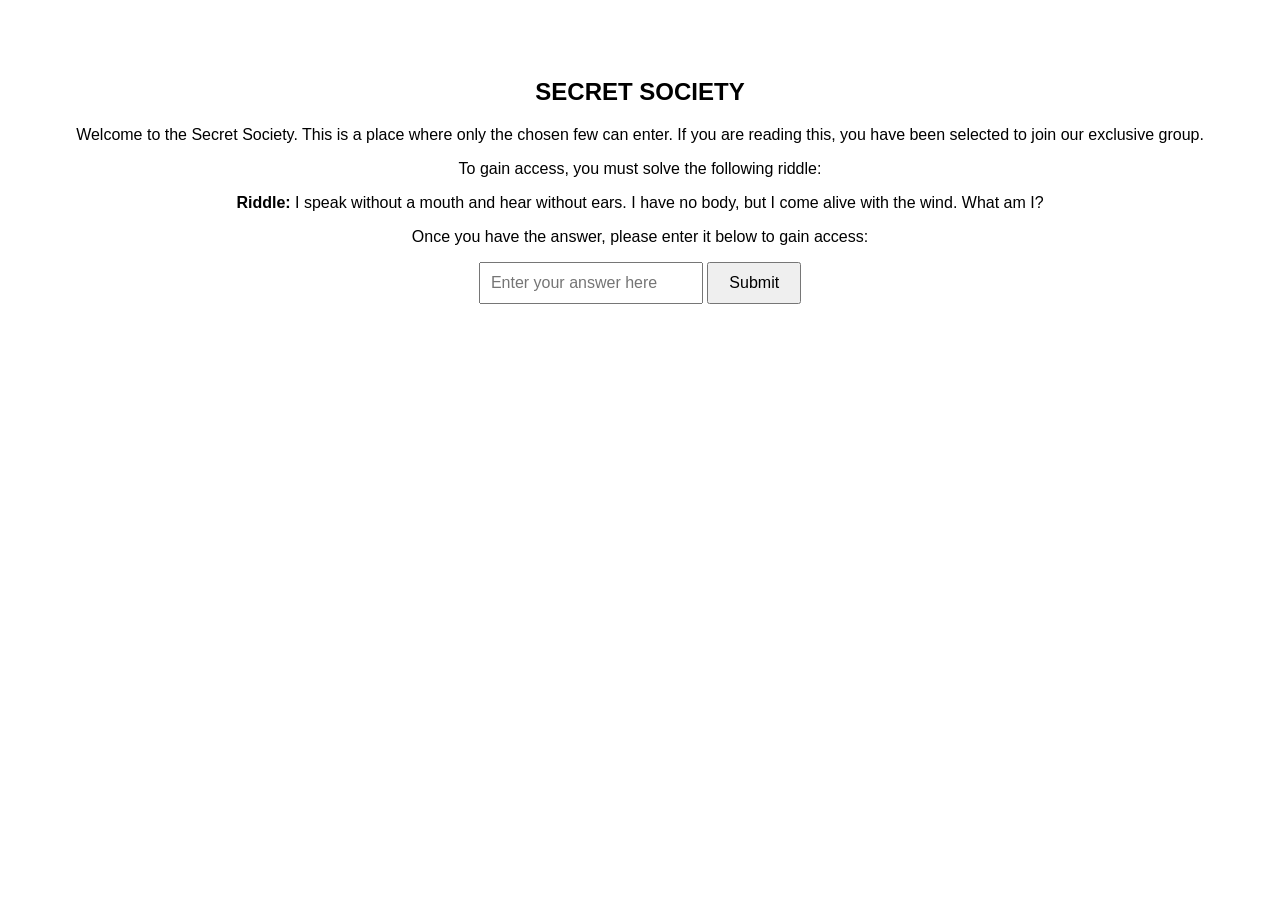
<file: java.html>
<!DOCTYPE html>
<html lang="en">
<head>
    <meta charset="UTF-8">
    <meta name="viewport" content="width=device-width, initial-scale=1.0">
    <title>Secret Society</title>
    <style>
        body { font-family: sans-serif; text-align: center; padding: 50px; }
        .error { color: red; font-weight: bold; display: none; margin-top: 10px; }
        .success { color: green; font-weight: bold; display: none; margin-top: 10px; }
        input { padding: 10px; font-size: 16px; }
        button { padding: 10px 20px; font-size: 16px; cursor: pointer; }
    </style>
</head>
<body>
    <h2>SECRET SOCIETY</h2>
    <p>Welcome to the Secret Society. This is a place where only the chosen few can enter. If you are reading this, you have been selected to join our exclusive group.</p>
    <p>To gain access, you must solve the following riddle:</p>
    <p><strong>Riddle:</strong> I speak without a mouth and hear without ears. I have no body, but I come alive with the wind. What am I?</p>
    <p>Once you have the answer, please enter it below to gain access:</p>
    
    <form id="riddleForm">
        <input type="text" id="answer" placeholder="Enter your answer here" required>
        <button type="submit">Submit</button>
    </form>

    <p id="message" class="error"></p>

    <script>
        document.getElementById('riddleForm').addEventListener('submit', function(event) {
            // Prevent the form from refreshing the page
            event.preventDefault();

            // Get the user's input and clean it (remove extra spaces, make lowercase)
            const userInput = document.getElementById('answer').value.trim().toLowerCase();
            const messageElement = document.getElementById('message');

            // The correct answer is "echo"
            if (userInput === 'echo' || userInput === 'an echo') {
                messageElement.textContent = "Access Granted. Welcome to the Secret Society.";
                messageElement.className = "success";
                messageElement.style.display = "block";
                
                // Optional: Redirect or reveal hidden content here
                // window.location.href = "secret_page.html"; 
            } else {
                messageElement.textContent = "Access Denied. That is not the correct answer.";
                messageElement.className = "error";
                messageElement.style.display = "block";
            }
        });
    </script>
</body>
</html>
</file>
